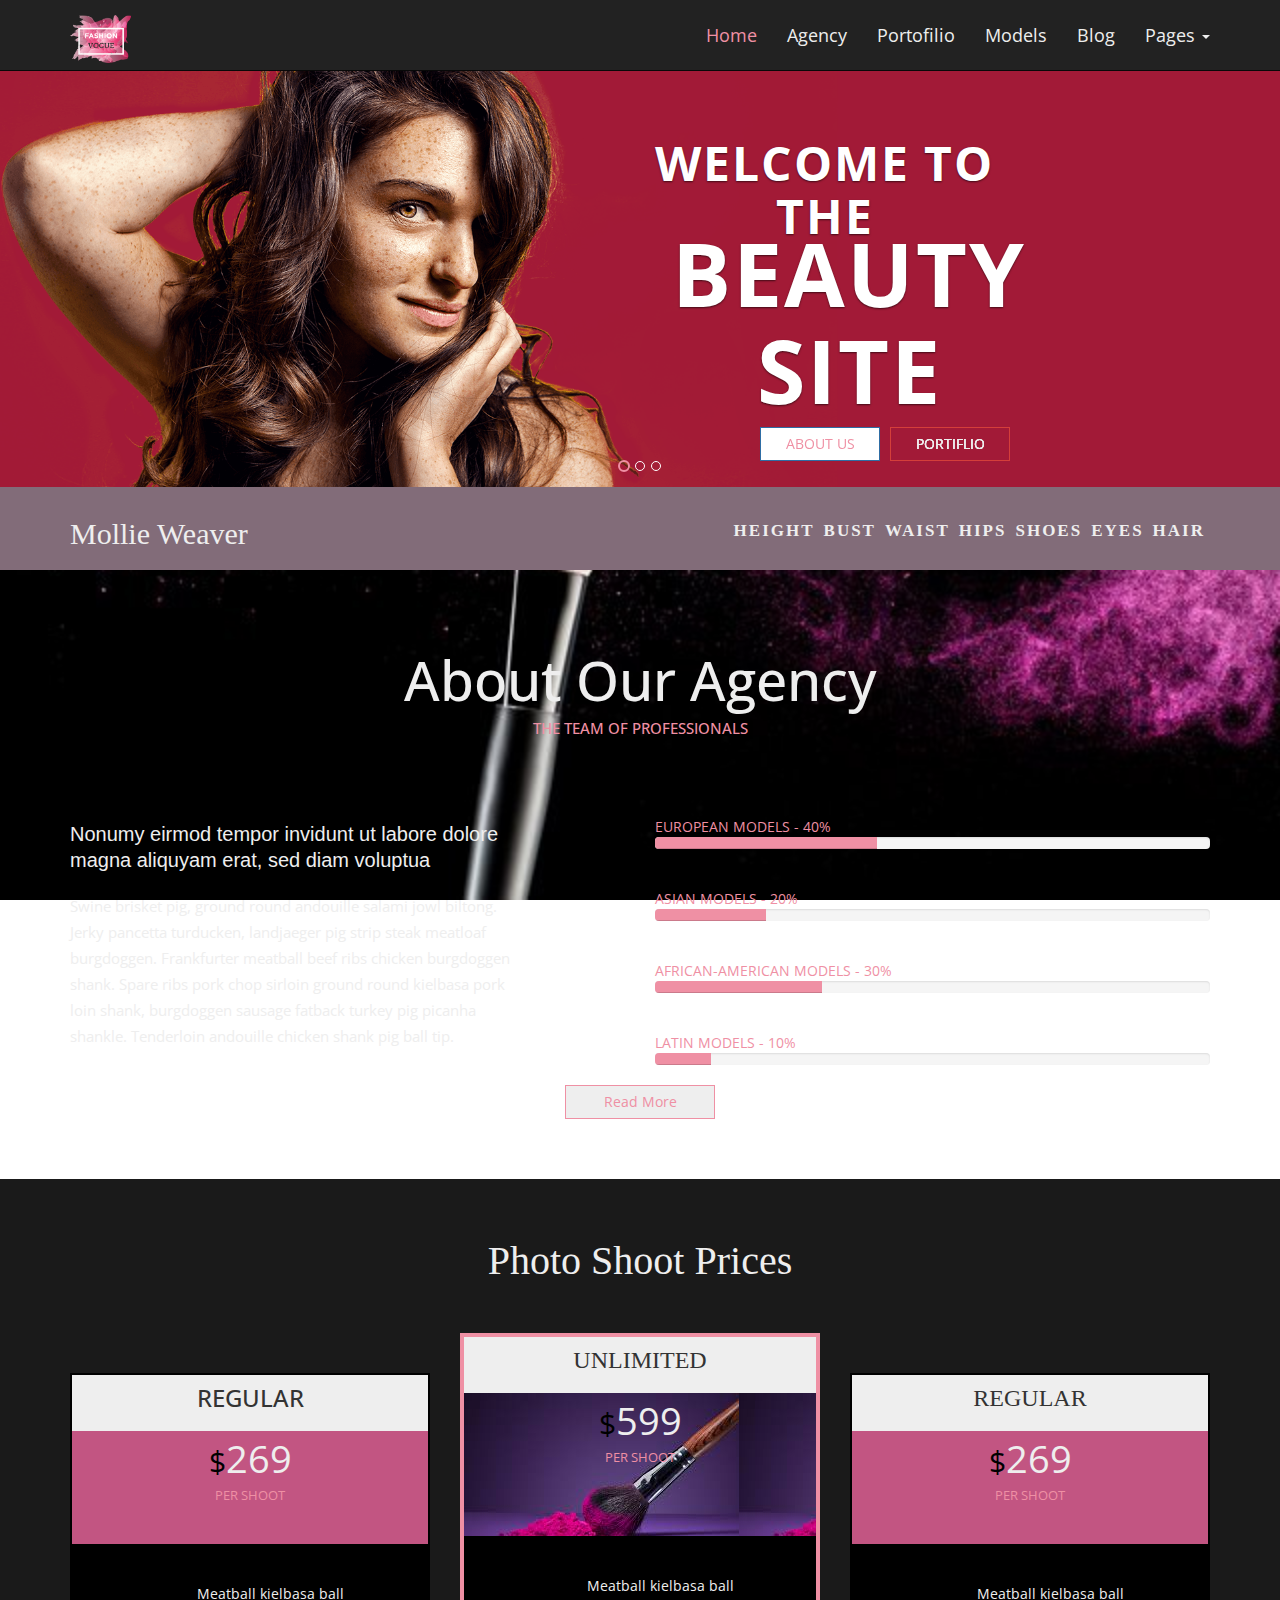
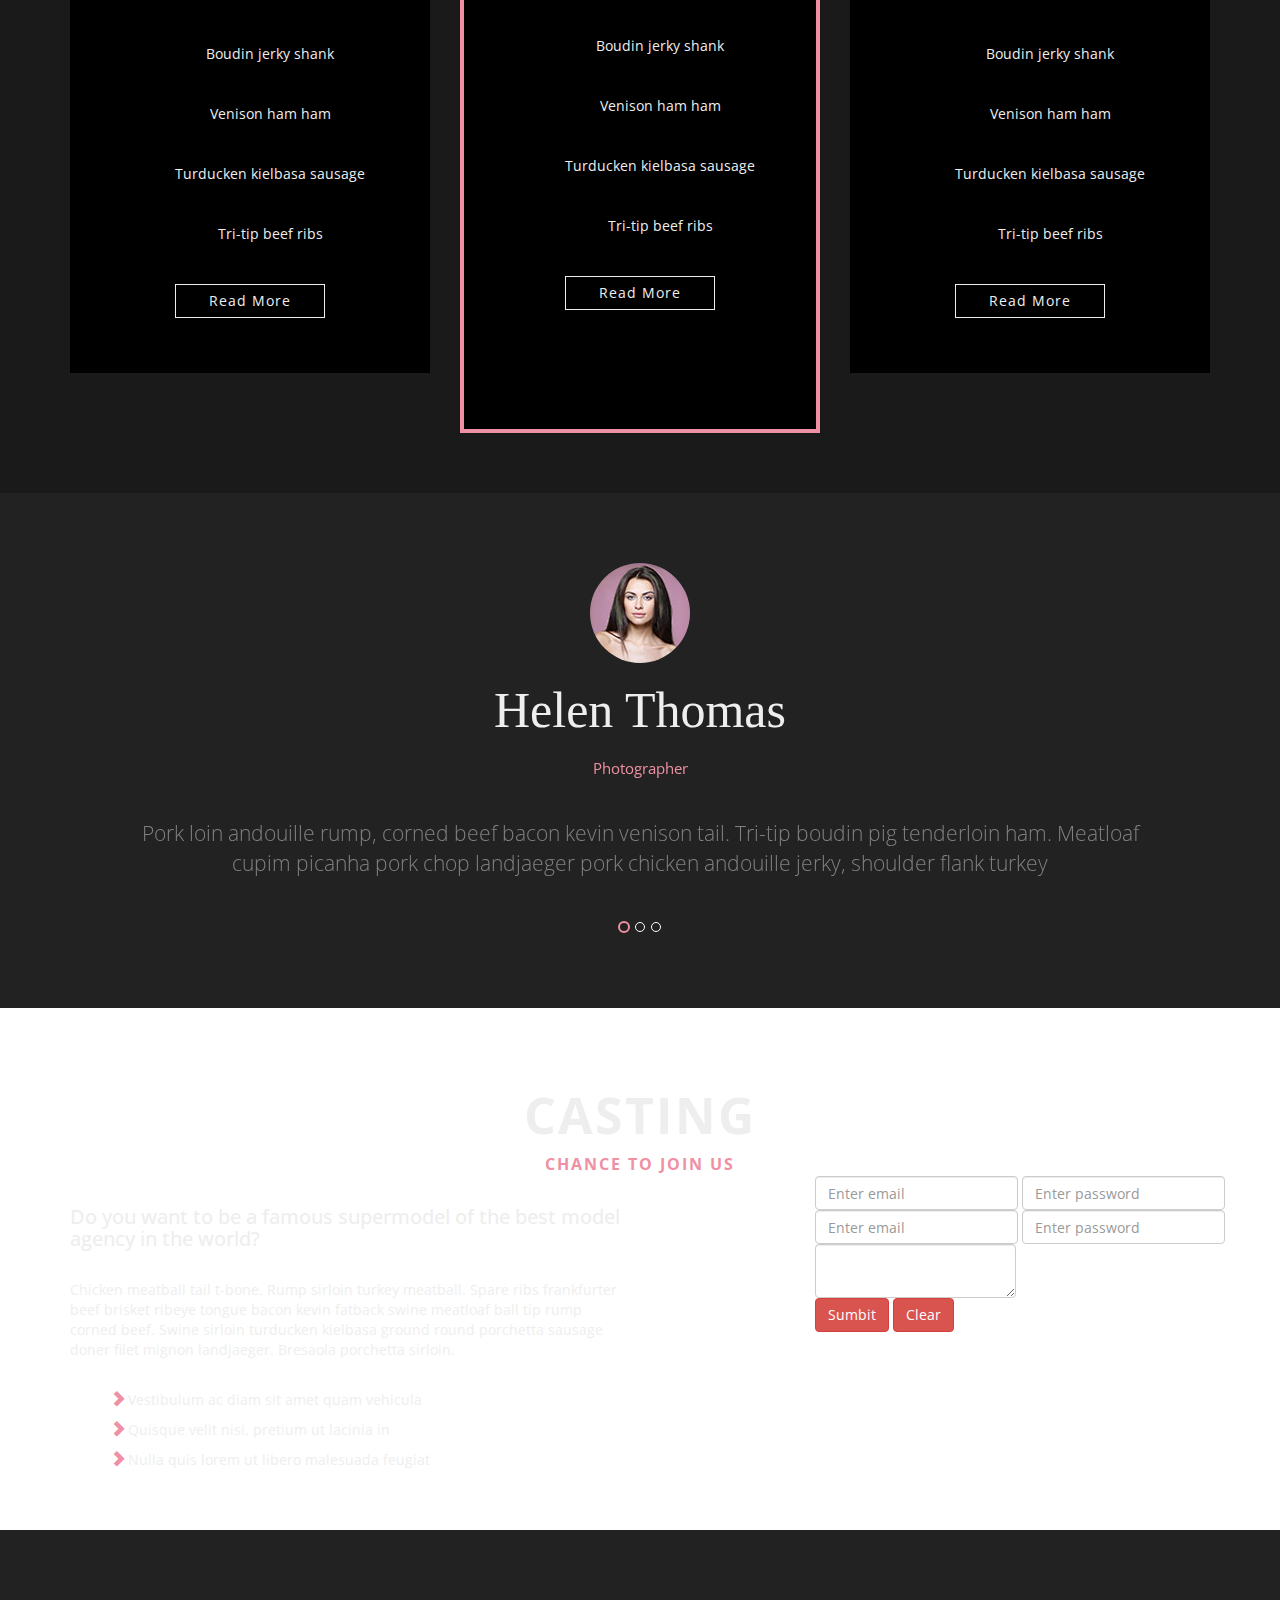
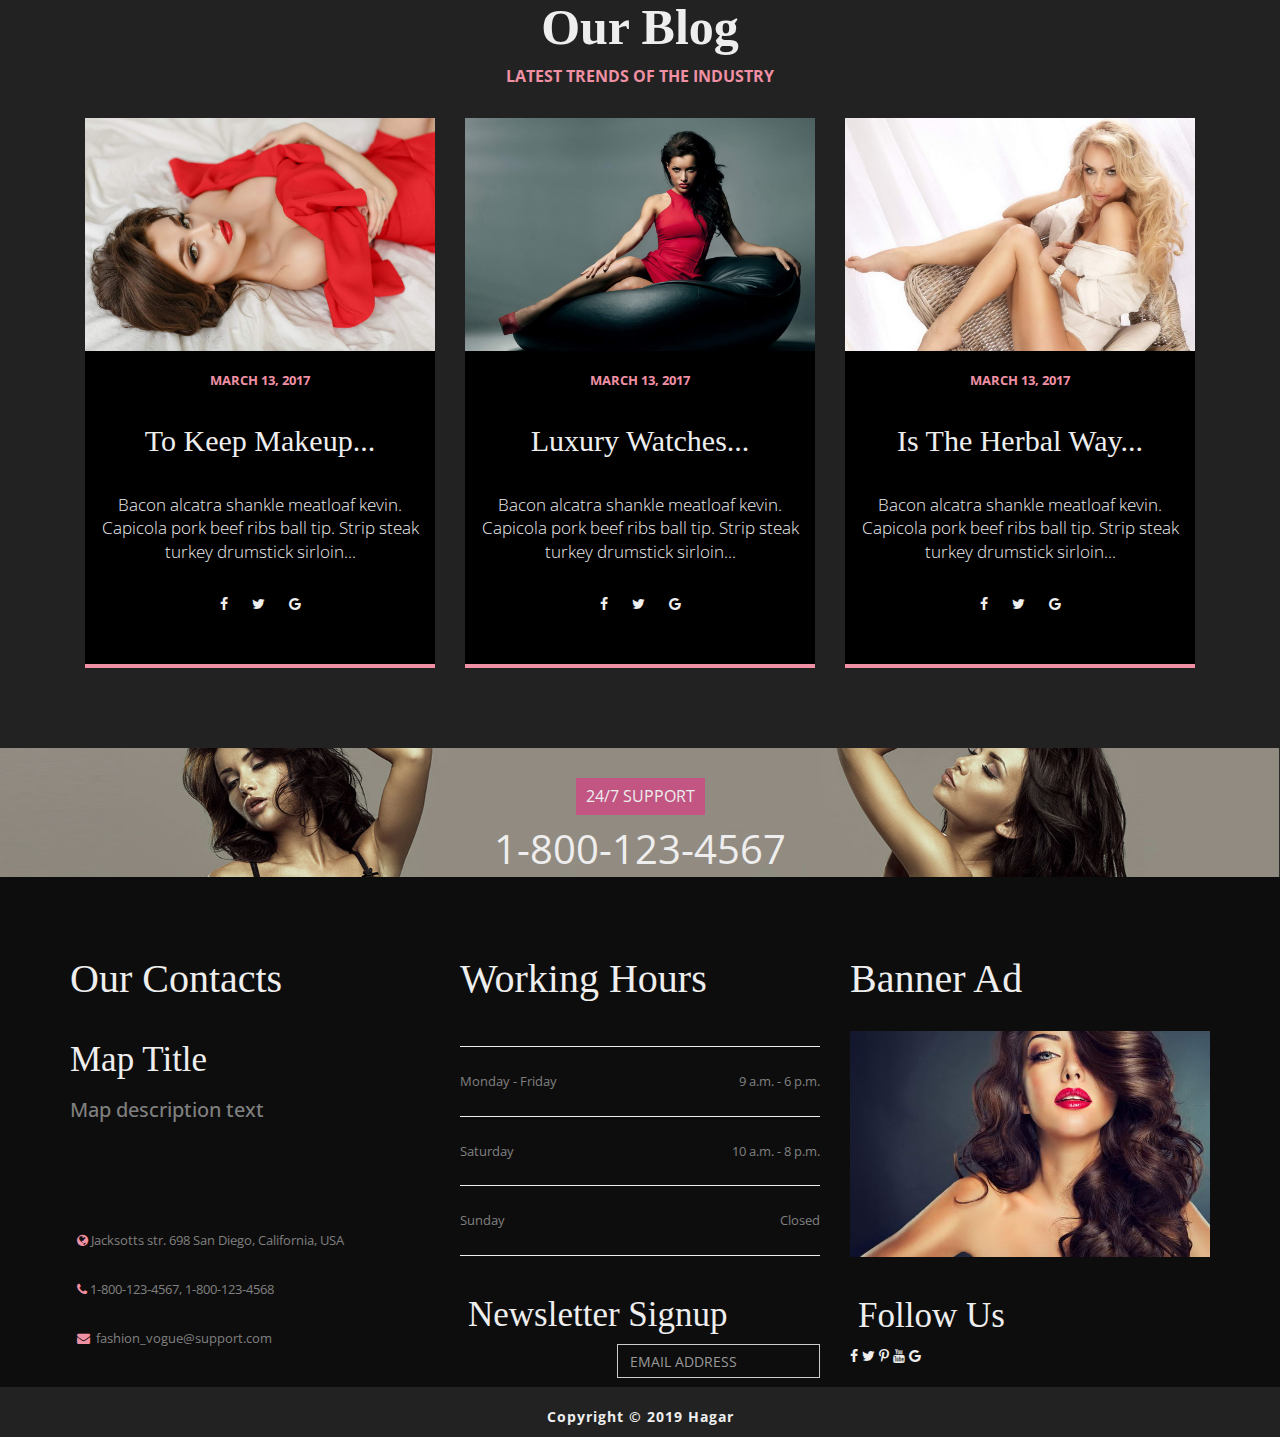
<file: index.html>
<!DOCTYPE html>
<html>
    <head>
        <meta charset="utf-8" />
        <meta http-equiv="X-UA-Compatible" content="IE=edge" />
        <meta name="viewport" content="width=device-width, initial-scale=1.0" />
        <title>Beauty Web Sites</title>
        <link rel="stylesheet" href="css/bootstrap.css" />
        <link rel="stylesheet" href="css/font-awesome.min.css" />
        <link rel="stylesheet" href="css/jquery.fancybox.min.css" />
        <link rel="stylesheet" href="css/style1.css" />
        <link rel="stylesheet" href="css/media.css" />
        <link rel="stylesheet"  href="https://fonts.googleapis.com/css?family=Open+Sans&display=swap" >
        <link rel="stylesheet" href="css/animate.css" />
        <script src="js/html5shiv.min.js"></script>
        <script src="js/respond.min.js"></script>
      </head>
    <body>

        
          <!--start navbar-->

          <nav class="navbar navbar-default navbar-inverse navbar-fixed-top">
                <div class="container">
                 
                  <div class="navbar-header">
                    <button type="button" class="navbar-toggle collapsed" data-toggle="collapse" data-target="#nav" aria-expanded="false">
                      <span class="sr-only">Toggle navigation</span>
                      <span class="icon-bar"></span>
                      <span class="icon-bar"></span>
                      <span class="icon-bar"></span>
                    </button>
                    <a class="navbar-brand" href="#"><img src="image/logo.png"></a>
                  </div>
                  <div class="collapse navbar-collapse" id="nav">
                    <ul class="nav navbar-nav navbar-right">
                      <li class="active"><a href="#">Home <span class="sr-only">(current)</span></a></li>
                      <li><a href="#agency">Agency</a></li>
                      <li><a href="#photo-shoot">Portofilio</a></li>
                      <li><a href="#testimonials">Models</a></li>
                      <li><a href="#our-blog">Blog</a></li>
                      <li class="dropdown">
                        <a href="#" class="dropdown-toggle" data-toggle="dropdown" role="button" aria-haspopup="true" aria-expanded="false">Pages <span class="caret"></span></a>
                        <ul class="dropdown-menu">
                          <li><a href="#">Action</a></li>
                          <li><a href="#">Another action</a></li>
                          <li><a href="#">Something else here</a></li>
                          <li role="separator" class="divider"></li>
                          <li><a href="#">Separated link</a></li>
                        </ul>
                      </li>
                    </ul>
                  </div>
                </div>
              </nav>

              
              <!--start carousel-->
              <section class="myslide ">

              
                    <div id="myslide" class="carousel slide " data-ride="carousel">
                        <ol class="carousel-indicators hidden-sm hidden-sx">
                          <li data-target="#myslide" data-slide-to="0" class="active"></li>
                          <li data-target="#myslide" data-slide-to="1"></li>
                          <li data-target="#myslide" data-slide-to="2"></li>
                        </ol>
                        <div class="carousel-inner" role="listbox">
                          <div class="item active pink-item">
                            <img src="image/banner_new1_inner.png" alt="...">
                            <div class="carousel-caption hidden-sm hidden-sx wow fadeInDown " data-wow-duration="2s" >
                              <h3>WELCOME TO THE</h3>
                                <h2>BEAUTY SITE</h2>
                            </div>
                          </div>
                          <div class="butt hidden-sm hidden-sx">
                              <button class="btn btn-primary">ABOUT US</button>
                              <button class="btn btn-danger">PORTIFLIO</button>
                          </div>
      
                        
                         
                          <div class="item aqua-item">
                            <img src="image/banner_new1_inner.png" alt="...">
                            <div class="carousel-caption hidden-sm hidden-sx wow fadeInDown "data-wow-duration="2s">
                                <h3 >WELCOME TO THE</h3>
                                <h2>BEAUTY SITE</h2>
                            </div>
                          </div>
                          <div class="butt hidden-sm hidden-sx">
                              <button class="btn btn-primary">ABOUT US</button>
                              <button class="btn btn-danger">PORTIFLIO</button>
                          </div>
                          <div class="item blue-item" >
                              <img src="image/banner_new1_inner.png" alt="...">
                              <div class="carousel-caption hidden-sm hidden-sx wow fadeInDown " data-wow-duration="2s">
                                  <h3>WELCOME TO THE</h3>
                                  <h2>BEAUTY SITE</h2>
                              </div>
                            </div>
                            <div class="butt hidden-sm hidden-sx">
                                <button class="btn btn-primary">ABOUT US</button>
                                <button class="btn btn-danger">PORTIFLIO</button>
                            </div>
                        </div>
                    
                      </div>
                    </section>
      
        
                <!--start head-->

                <section class="head">
                        <div class="container">
                          <div class="row">
                            <div class="col-sm-4">
                              <h2>Mollie Weaver</h2>
                            </div>
                            <div class="col-sm-8">
                                    <ul class="list-unstyled">
                                            <li>HEIGHT </li>
                                            <li>BUST </li>
                                            <li>WAIST</li>
                                            <li>HIPS </li>
                                            <li>SHOES</li>
                                            <li>EYES </li>
                                            <li>HAIR </li>
                                        </ul>

                            </div>
                              <div class="clearfix"></div>
                          </div> 
                          </div>
                      </section>


                <!--start our agency-->
                <section class="our-agency text-center" id="agency">
                    <h2>About Our Agency</h2>
                    <h6>THE TEAM OF PROFESSIONALS</h6>
                    <div class="container">
                        <div class="row">
                            <div class="col-md-5">
                                <div class="age">
                                  <p class="fontsize_20">Nonumy eirmod tempor invidunt ut labore dolore magna aliquyam erat, sed diam voluptua</p>
                                  <p >Swine brisket pig, ground round andouille salami jowl biltong. Jerky pancetta turducken, landjaeger pig strip steak meatloaf burgdoggen. Frankfurter meatball beef ribs chicken burgdoggen shank. Spare ribs pork chop sirloin ground round kielbasa pork loin shank, burgdoggen sausage fatback turkey pig picanha shankle. Tenderloin andouille chicken shank pig ball tip.</p>
                                </div>
                            </div>


                            <!--start progress-->

                            <div class="col-md-6 col-md-offset-1">
                                <div class="pro">
                                    EUROPEAN MODELS - 40%
                                   <div class="progress">
                                 <div class="progress-bar" role="progressbar" aria-valuenow="40" aria-valuemin="0" aria-valuemax="100" style="width: 40%;"></div>
                            </div>
                               </div>
                               <div class="pro">
                                  ASIAN MODELS - 20%
                                 <div class="progress">
                                   <div class="progress-bar" role="progressbar" aria-valuenow="20" aria-valuemin="0" aria-valuemax="100" style="width: 20%;"></div>
                                 </div>
                              </div>
                              <div class="pro">
                                  AFRICAN-AMERICAN MODELS - 30%
                              <div class="progress">
                                 <div class="progress-bar" role="progressbar" aria-valuenow="30" aria-valuemin="0" aria-valuemax="100" style="width: 30%;"></div>
                              </div>
                              </div>
                              <div class="pro">
                                  LATIN MODELS - 10%
                           <div class="progress">
                               <div class="progress-bar" role="progressbar" aria-valuenow="10" aria-valuemin="0" aria-valuemax="100" style="width: 10%;"></div>
                             </div>
                            </div>
                            
                            </div>
                            <div class="btn btn-primary">Read More</div>
                        </div>
                    </div>
                </section>

                   <!--start photo shoot-->
                   <section class="photo-shoot" id="photo-shoot">
                        <div class="container text-center">
                          <h2>Photo Shoot Prices</h2>
                          <div class="row">
                            <div class="col-md-4">
                              <ul class="list-unstyled col-1">
                                <li><h3>REGULAR</h3></li>
                                <li class="plan-1"><span>$</span>269<div class="gog">
                                    PER SHOOT</div></li>
                                    <li class="features-list">
                                        <ul>
                                          <li>Meatball kielbasa ball</li>
                                          <li>Boudin jerky shank</li>
                                          <li>Venison ham ham</li>
                                          <li>Turducken kielbasa sausage</li>
                                          <li>Tri-tip beef ribs</li>
                                        </ul>
                                        <div class="btn btn-primary">Read More</div>
                                        </li>
                              </ul>
                              </div>
    
                              <!--start col-2-->
                              <div class="col-md-4">
                                  <ul class="list-unstyled col-2">
                                    <li><h3>UNLIMITED</h3></li>
                                    <li class="plan-2"><span>$</span>599<div class="gogo">
                                        PER SHOOT</div></li>
                                        <li class="features-list-2">
                                            <ul>
                                              <li>Meatball kielbasa ball</li>
                                              <li>Boudin jerky shank</li>
                                              <li>Venison ham ham</li>
                                              <li>Turducken kielbasa sausage</li>
                                              <li>Tri-tip beef ribs</li>
                                            </ul>
                                            <div class="btn btn-primary">Read More</div>
                                            </li>
                                  </ul>
                            </div>
    
                            <!--start col-3-->
                            <div class="col-md-4">
                                <ul class="list-unstyled col-3">
                                  <li><h3>REGULAR</h3></li>
                                  <li class="plan-3"><span>$</span>269<div class="gogy">
                                      PER SHOOT</div></li>
                                      <li class="features-list-3">
                                          <ul>
                                            <li>Meatball kielbasa ball</li>
                                            <li>Boudin jerky shank</li>
                                            <li>Venison ham ham</li>
                                            <li>Turducken kielbasa sausage</li>
                                            <li>Tri-tip beef ribs</li>
                                          </ul>
                                          <div class="btn btn-primary">Read More</div>
                                          </li>
                                </ul>
                          </div>
                          </div>
                        </div>
                      </section>

                        <!--start section our testim-->
                  <section class="testimonials" id="testimonials">
                        <div class="container">
                            <div id="mytest" class="carousel slide" data-ride="carousel">
                                <!-- Wrapper for slides -->
                                <div class="carousel-inner" role="listbox">
                                  <div class="item active">
                                    <img src="image/01.jpg" alt="...">
                                    <h2>Helen Thomas</h2>
                                    <span>Photographer</span>
                                    <p class="lead">Pork loin andouille rump, corned beef bacon kevin venison tail. Tri-tip boudin pig tenderloin ham. Meatloaf cupim picanha pork chop landjaeger pork chicken andouille jerky, shoulder flank turkey</p>
                                  </div>
                                  <div class="item">
                                    <img src="image/01.jpg" alt="...">
                                    <h2>Helen Thomas</h2>
                                    <span>Photographer</span>
                                    <p class="lead">Pork loin andouille rump, corned beef bacon kevin venison tail. Tri-tip boudin pig tenderloin ham. Meatloaf cupim picanha pork chop landjaeger pork chicken andouille jerky, shoulder flank turkey</p>
                                  </div>
                                
                                  <div class="item">
                                      <img src="image/01.jpg" alt="...">
                                      <h2>Helen Thomas</h2>
                                      <span>Photographer</span>
                                      <p class="lead">Pork loin andouille rump, corned beef bacon kevin venison tail. Tri-tip boudin pig tenderloin ham. Meatloaf cupim picanha pork chop landjaeger pork chicken andouille jerky, shoulder flank turkey</p>
                                    </div>
                                </div>
    
                                 <!-- Indicators -->
                                 <ol class="carousel-indicators ">
                                    <li data-target="#mytest" data-slide-to="0" class="active"></li>
                                    <li data-target="#mytest" data-slide-to="1"></li>
                                    <li data-target="#mytest" data-slide-to="2"></li>
                                  </ol>
                              </div>
                        </div>
                      </section>

                        <!--start section casting-->
                  <section class="casting">
                        <div class="container">
                            <h2>CASTING</h2>
                            <span>CHANCE TO JOIN US</span> 
                          <div class="row">
                            <div class="col-md-6">
                              <div class="camera">
                                <h5>Do you want to be a famous supermodel of the best model agency in the world?</h5>
                                  <p>Chicken meatball tail t-bone. Rump sirloin turkey meatball. Spare ribs frankfurter beef brisket ribeye tongue bacon kevin fatback swine meatloaf ball tip rump corned beef. Swine sirloin turducken kielbasa ground round porchetta sausage doner filet mignon landjaeger. Bresaola porchetta sirloin.</p>
                                  <ul> 
                                    <li><span class="glyphicon glyphicon-chevron-right" aria-hidden="true"></span> Vestibulum ac diam sit amet quam vehicula</li>
                                    <li><span class="glyphicon glyphicon-chevron-right" aria-hidden="true"></span> Quisque velit nisi, pretium ut lacinia in</li>
                                    <li><span class="glyphicon glyphicon-chevron-right" aria-hidden="true"></span> Nulla quis lorem ut libero malesuada feugiat</li>
                                  </ul>
                              </div>
                            </div>
                            <!--start form-->
                            <div class-="col-md-6">
                                <form class="form-inline" action="/action_page.php">
                                  <div class="inline">
                                      <input type="email" id="email" placeholder="Enter email" name="email" class="form-control">
                                      <input type="password" id="pwd" placeholder="Enter password" name="pswd" class="form-control" >
                                  </div>
                                  <div class="inline">
                                      <input type="email" id="email" placeholder="Enter email" name="email" class="form-control">
                                      <input type="password" id="pwd" placeholder="Enter password" name="pswd" class="form-control" >
                                  </div>
                                  <div class="inline">
                                      <textarea class="form-control"></textarea>
                                  </div>
                                  <div class="inline">
                                      <button class="btn btn-danger">Sumbit</button>
                                      <button class="btn btn-danger">Clear</button>
                                  </div>
                                 <div class="clearfix"></div>
                                </form>
                                 
                               
                                  

                                    
                                   
    
    
    
                        </div>
                        </div>
                        </div>
                      </section>

                       <!--start our blog-->

                  <section class="our-blog" id="our-blog">
                        <div class="container">
                          <h2>Our Blog</h2>
                          <span>LATEST TRENDS OF THE INDUSTRY</span> 
                              <div class="col-md-4">
                                  <ul class="list-unstyled">
                                    <li><img src="image/03.jpg"></li>
                                    <li class="card-1"><span>MARCH 13, 2017</span><div class="makeup">
                                        To Keep Makeup...</div></li>
                                        <li><p class="lead">Bacon alcatra shankle meatloaf kevin. Capicola pork beef ribs ball tip. Strip steak turkey drumstick sirloin...</p></li>
                                    
                                        <ul class="list-unstyled text-center">
                                            <li class="icon"><i class="fa fa-facebook"></i></li>
                                            <li class="icon"><i class="fa fa-twitter"></i></li>
                                            <li class="icon"><i class="fa fa-google"></i></li>
                                        </ul>
                                  </ul>
                                </div>
    
                                <div class="col-md-4">
                                    <ul class="list-unstyled">
                                      <li><img src="image/04.jpg"></li>
                                      <li class="card-1"><span>MARCH 13, 2017</span><div class="makeup">
                                          Luxury Watches...</div></li>
                                          <li><p class="lead">Bacon alcatra shankle meatloaf kevin. Capicola pork beef ribs ball tip. Strip steak turkey drumstick sirloin...</p></li>
                                      
                                          <ul class="list-unstyled text-center">
                                              <li class="icon"><i class="fa fa-facebook"></i></li>
                                              <li class="icon"><i class="fa fa-twitter"></i></li>
                                              <li class="icon"><i class="fa fa-google"></i></li>
                                          </ul>
                                    </ul>
                                  </div>
                                  
                                  <div class="col-md-4">
                                      <ul class="list-unstyled">
                                        <li><img src="image/05.jpg"></li>
                                        <li class="card-1"><span>MARCH 13, 2017</span><div class="makeup">
                                            Is The Herbal Way...</div></li>
                                            <li><p class="lead">Bacon alcatra shankle meatloaf kevin. Capicola pork beef ribs ball tip. Strip steak turkey drumstick sirloin...</p></li>
                                        
                                            <ul class="list-unstyled text-center">
                                                <li class="icon"><i class="fa fa-facebook"></i></li>
                                                <li class="icon"><i class="fa fa-twitter"></i></li>
                                                <li class="icon"><i class="fa fa-google"></i></li>
                                            </ul>
                                      </ul>
                                    </div>
                          </div>
                      </section>

                         <!--start banner-->
                  <section class="banner text-center">
                        <div class="container">
                          
                          <span>24/7 SUPPORT</span>
                          <div class="top">1-800-123-4567</div>
                        </div>
                      </section>

                      
                       <!--start footer-->
                       <section class="footer">
                            <div class="container">
                              <div class="row">
        
        
                                <div class="col-md-4">
                                  <h2>Our Contacts</h2>
                                  <h4>Map Title</h4>
                                  <h6>Map description text</h6>
                                  <ul class="list-unstyled">
                                    <li><i class="fa fa-globe highlight2"></i>Jacksotts str. 698 San Diego, California, USA</li>
                                    <li><i class="fa fa-phone highlight2"></i>1-800-123-4567, 1-800-123-4568</li>
                                    <li><i class="fa fa-envelope highlight2"></i>	fashion_vogue@support.com</li>
                                  </ul>
                                </div>

                                        

                                           <!--start col 2-->
                        <div class="col-md-4">
                          <div class="widget">
                              <h2>Working Hours</h2>
                              <ul class="list-unstyled no-2">
                                <hr>
                                  <li>Monday - Friday<span>9 a.m. - 6 p.m.</span> </li>
                                  <hr>
                                  <li>Saturday<span>10 a.m. - 8 p.m.</span></li>
                                  <hr>
                                  <li>Sunday<span> Closed</span></li>
                                  <hr>
                              </ul>
                              <h3>Newsletter Signup</h3>
                              <form class="form-inline">
                                <input type="text" class="form-control" placeholder="EMAIL ADDRESS">
                              </form>
                          </div>
                            
                        </div>






                                         <!--start col-3-->
                        <div class="col-md-4">
                          <h2>Banner Ad</h2>
                          <img src="image/banner (1).jpg">
                          <h3>Follow Us</h3>
                          <div class="nemo">
                              <i class="fa fa-facebook-f"></i>
                              <i class="fa fa-twitter"></i>
                              <i class="fa fa-pinterest-p"></i>
                              <i class="fa fa-youtube"></i>
                              <i class="fa fa-google"></i>
                          </div>
                        </div>
                    






















                        
                        </div>
                            </div>
                      </section>
                      
                      
                       <!--start copy right-->
                    <div class="copy-right text-center">
                      Copyright &copy; 2019 <span> Hagar</span>
                    </div>
                            
                    
    
















































        </body>
        <script src ="js/jquery-2.1.1.min.js"></script>
        <script src ="js/bootstrap.min.js"></script>
        <script src ="js/jquery.fancybox.min.js"></script>
       <script src ="js/plug.js"></script>
       <script src ="js/wow.min.js"></script>
       <script src ="js/jquery.nicescroll.min.js"></script>
       <script>new WOW().init();</script>
      </body>
    </html>
</file>
<file: css/style1.css>
* {
    -webkit-box-sizing: border-box;
    -moz-box-sizing: border-box;
    -moz-box-sizing: border-box;
    box-sizing: border-box;
   
  }
  body {
    font-family: 'Open Sans', sans-serif;
    
  }
  .clearfix {
    clear: both;
  }

  /*start navbar*/
.navbar-brand > img {
    width:60%;
    
  }
  .navbar {
    min-height: 70px;
  }
  .navbar-inverse .navbar-nav > .active > a,
  .navbar-inverse .navbar-nav > .active > a:hover,
  .navbar-inverse .navbar-nav > .active > a:focus {
    background: none;
    color: #ef90a4;
  }
  .navbar-inverse .navbar-nav > li > a {
    padding-top: 25px;
    padding-bottom: 25px;
    color: #eee;
    font-size: 18px;
  }
  .navbar-inverse .navbar-nav > li > a:hover,
  .navbar-inverse .navbar-nav > li > a:focus {
    color: #ef90a4;
  }
  .dropdown-menu {
    background-color: #222;
    border-top: 3px solid #ef90a4;
    min-width: 200px;
  }
  .dropdown-menu > li > a {
    color: #fff;
    padding: 6px 20px;
    -webkit-transition: padding 0.5s ease;
    -moz-transition: padding 0.5s ease;
    -o-transition: padding 0.5s ease;
    transition: 0.5s ease;
  }
  .dropdown-menu > li > a:hover,
  .dropdown-menu > li > a:focus {
    background-color: #ef90a4;
    color: #fff;
    padding-left: 25px;
  }
  .dropdown-menu .divider {
    background-color: #ef90a4;
  }
  .navbar-right .dropdown-menu {
    left: 0;
    right: auto;
  }
  .navbar-inverse .navbar-toggle {
    margin-top: 18px;
  }


/*start carousel*/
.myslide{position: relative;}
.myslide img{max-width:100%}
.myslide .pink-item {
  background-color: #a21a37;
}
.myslide .aqua-item {
  background-color: #14a5a5;
}
.myslide .blue-item {
  background-color: #1282e2;
}
.myslide h3 {
  font-size: 48px;
  font-weight: bold;
  letter-spacing: 2px;
  top: -300px;
  left: 369px;
  position: absolute;
}
.myslide h2 {
  font-size: 88px;
  font-weight: bold;
  letter-spacing: 2px;
  top: -212px;
  left: 416px;
  position: absolute;
}
.myslide .btn-primary {
  color: #ef90a4;
  background-color: #fff;
position: absolute;
bottom: 26px;
left: 760px;
width:120px;
border-radius: 0;

}
.myslide .btn-primary:hover {color:#EEE;background-color:#ef90a4;-webkit-transition: all 0.5s ease;-moz-transition: all 0.5s ease;-O-transition:all 0.5s ease;transition:all 0.5s ease}

.myslide .btn-danger {
  color: #eee;
  background-color: transparent;
position: absolute;
bottom: 26px;
left: 890px;
width:120px;
border-radius: 0;

}
.myslide .btn-danger:hover{background:#ef90a4;-webkit-transition: all 0.5s ease;-moz-transition: all 0.5s ease;-O-transition:all 0.5s ease;transition:all 0.5s ease}
.myslide .carousel-indicators {
  bottom: 0
}


/*start head*/
.head {
    background-color: rgba(88, 59, 76, 0.75);
    padding-top:10px;
    padding-bottom:10px;
  }

  .head ul {
    float: right;
  }
  .head ul li {
    display: inline-block;
    font-size: 17px;
    color: #eee;
    font-weight:bold;
    margin-right: 5px;
    padding-top: 22px;
    letter-spacing: 2px;
    font-family: 'Playfair Display', serif;

  }

  .head h2 {
    float: left;
    color:#eee;
    font-family: 'Playfair Display', serif;
  }

  /*start our agency*/
.our-agency {
background: url("../image/800px_COLOURBOX12971271.jpg") no-repeat center center fixed;
-webkit-background-size: cover;
  -moz-background-size: cover;
  -o-background-size: cover;
  background-size: cover;
 
  padding-top:80px;
  
  padding-bottom: 60px;;
}

.our-agency h2 {
    margin-top: 0;
    color: #eee;
    font-size: 55px;
  }
  .our-agency h6 {
    color: #ef90a4;
    font-size: 15px;
    padding-bottom:30px
  }
  .our-agency .age .fontsize_20 {
    font-size: 20px;
    padding-top: 24px;
    color:#eee;
    font-family: Arial, "Helvetica Neue", Helvetica, sans-serif;
    text-align: left;
  }
  .our-agency .age p {
    color: #eee;
    margin-top: 20px;
    line-height: 26px;
    font-size: 15px;
    text-align: left;
  }
  .our-agency .pro {
    color: #ef90a4;
    margin-top: 20px;
    text-align: left;
    padding-top: 20px;
  }
  .our-agency .progress-bar {
    background-color: #ef90a4;
  }
  .progress {
    height: 12px;
  }

  .our-agency .btn {
    border-color: #ef90a4;
    background-color: #eee;
    color: #ef90a4;
    width:150px;
    border-radius: 0;
  margin:auto;
   
  }
  .our-agency .btn:hover{background:#ef90a4;color:#eee;-webkit-transition: all 0.5s ease;-moz-transition: all 0.5s ease;-O-transition:all 0.5s ease;transition:all 0.5s ease}


  
/*start photo shoot*/
.photo-shoot {
    background-color: #1a1a1a;
    padding-top: 40px;
    padding-bottom: 50px;
  }
  .photo-shoot h2 {
    padding-bottom: 80px;
    color: #eee;
    font-family: "Playfair Display", serif;
    font-size: 40px;
  }
  .photo-shoot .col-1 {
    border: 2px solid black;
    height: 600px;
    background-color: black;
  }
  .photo-shoot .col-1 h3 {
    background: #eee;
    margin-top: 0;
    margin-bottom: 0;
    padding-bottom:20px;
    padding-top: 10px;
  }
  .photo-shoot .col-1 .plan-1 {
    background: #c25582;
    font-size: 20px;
    padding-bottom: 40px;
    position: relative;
    color: #eee;
    font-size: 38px;
  }
  .photo-shoot .col-1 .gog {
    font-size: 13px;
    color: #ef90a4;
  }
  .photo-shoot .col-1 .plan-1 span {
    color: black;
    font-size: 30px;
  }
  .photo-shoot .features-list ul li {
    list-style: none;
    color: #eee;
    margin: 40px;
  }
  .photo-shoot .features-list .btn {
    background-color: black;
    color: #eee;
    border: 1px solid #eee;
    letter-spacing: 1px;
    width:150px;
    border-radius: 0;
  }
  .photo-shoot .features-list .btn:hover {
    background: #ef90a4;
    -webkit-transition: all 0.7s ease-in-out;
    -moz-transition: all 0.7s ease-in-out;
    -o-transition: all 0.7s ease-in-out;
    transition: all 0.7s ease-in-out;
  }
  
/*start col-2*/
.photo-shoot {
    background-color: #1a1a1a;
    padding-top: 40px;
    padding-bottom: 50px;
  }
  .photo-shoot .col-2 {
    border: 4px solid #ef90a4;
    height: 700px;
    margin-top: -40px;
    background-color: black;
  }
  .photo-shoot .col-2 h3 {
    background: #eee;
    margin-top: 0;
    margin-bottom: 0;
    font-family: "Lusitana", serif;
    padding-top: 10px;
    padding-bottom:20px;
  }
  .photo-shoot .col-2 .plan-2 {
    background: url("../image/images.jpg");
    font-size: 20px;
    position: relative;
    color: #eee;
    font-size: 38px;
    padding-bottom: 70px;
  }
  .photo-shoot .col-2 .gogo {
    font-size: 13px;
    color: #ef90a4;
  }
  .photo-shoot .col-2 .plan-2 span {
    color: black;
    font-size: 30px;
  }
  .photo-shoot .features-list-2 ul li {
    list-style: none;
    color: #eee;
    margin: 40px;
  }
  .photo-shoot .features-list-2 .btn {
    background-color: black;
    color: #eee;
    border: 1px solid #eee;
    letter-spacing: 1px;
    width:150px;
    border-radius: 0;
   
  }
  .photo-shoot .features-list-2 .btn:hover {
    background: #ef90a4;
    -webkit-transition: all 0.7s ease-in-out;
    -moz-transition: all 0.7s ease-in-out;
    -o-transition: all 0.7s ease-in-out;
    transition: all 0.7s ease-in-out;
  }
  
  /*start col-3*/
  .photo-shoot {
    background-color: #1a1a1a;
    padding-top: 40px;
    padding-bottom: 50px;
  }
  .photo-shoot .col-3 {
    border: 2px solid black;
    height: 600px;
    background: black;
  }
  .photo-shoot .col-3 h3 {
    background: #eee;
    margin-top: 0;
    margin-bottom: 0;
    font-family: "Lusitana", serif;
    padding-top: 10px;
    padding-bottom:20px;
  }
  .photo-shoot .col-3 .plan-3 {
    background: #c25582;
    font-size: 20px;
    position: relative;
    color: #eee;
    font-size: 38px;
    padding-bottom: 40px;
  }
  .photo-shoot .col-3 .gogy {
    font-size: 13px;
    color: #ef90a4;
  }
  .photo-shoot .col-3 .plan-3 span {
    color: black;
    font-size: 30px;
  }
  .photo-shoot .features-list-3 ul li {
    list-style: none;
    color: #eee;
    margin: 40px;
  }
  .photo-shoot .features-list-3 .btn {
    background-color: black;
    color: #eee;
    border: 1px solid #eee;
    letter-spacing: 1px;
    width:150px;
    border-radius: 0;
  }
  .photo-shoot .features-list-3 .btn:hover {
    background: #ef90a4;
    -webkit-transition: all 0.7s ease-in-out;
    -moz-transition: all 0.7s ease-in-out;
    -o-transition: all 0.7s ease-in-out;
    transition: all 0.7s ease-in-out;
  }

  /*start testi*/
.testimonials {
    padding-top: 70px;
    padding-bottom: 70px;
    background-color: #222;
  }
  .testimonials .carousel-indicators {
    width: 100%;
    position: static;
    margin: auto;
    bottom: 0;
  }
  .testimonials.carousel-indicators li {
    background-color: none;
    width: 13px;
    border: 2px solid #eee;
    width: 10px;
  }
  .carousel-indicators .active {
    border: 2px solid #ef90a4;
    background: none;
    width: 12px;
  }
  .testimonials img {
    max-width: 100%;
    margin: auto;
    border-radius: 50%;
  }
  .testimonials .carousel-inner h2 {
    color: #eee;
    font-family: "Playfair Display", serif;
    font-size: 50px;
    text-align: center;
    margin-bottom: 20px;
  }
  .testimonials .carousel-inner .lead {
    color: #808080;
    text-align: center;
    margin: 40px;
  }
  .testimonials .carousel-inner span {
    color: #ef90a4;
    text-align: center;
    font-size: 15px;
    display: block;
  }


  /*start shooting*/
.casting {
    background: url("../image/gallery-banner.jpg") no-repeat center center fixed;
    -webkit-background-size: cover;
    -moz-background-size: cover;
    -o-background-size: cover;
    background-size: cover;
    padding-top: 60px;
    padding-bottom: 50px;
  }
  .casting h2 {
    text-align: center;
    color: #eee;
    font-size: 50px;
    font-weight: bold;
   letter-spacing: 2px;
  }
  .casting span {
    text-align: center;
    color: #ef90a4;
    display: block;
    font-weight: bold;
    font-size: 16px;
    letter-spacing: 2px;;
  }
  .casting p {
    color: #eee;
    margin-bottom: 30px;
  }
  .casting h5 {
    color: #eee;
    font-size: 20px;
    margin-top: 30px;
    margin-bottom: 30px;
  }
  .casting ul {
    color: #eee;
    list-style: none;
  }
  .casting ul li {
    margin-bottom: 10px;
    text-align: left;
  }
  

  .casting .camera .glyphicon {
    float: left;
   
  }

  /*form*/
  .form-inline{float:right;}
  .form-inline .form-control{background-color:transparent}
  .form-inline .inline{border-radius:0;}
  textarea{width:371px;}


  
/*start our blog*/

.our-blog {
    padding-top: 50px;
    padding-bottom: 70px;
    background-color: #222;
  }
  .our-blog h2 {
    text-align: center;
    color: #eee;
    font-size: 50px;
    font-weight: bold;
    font-family: "Playfair Display", serif;
  }
  .our-blog span {
    text-align: center;
    color: #ef90a4;
    display: block;
    font-weight: bold;
    font-size: 16px;
    padding-bottom: 30px;
  }
  .our-blog img {
    width: 100%;
    filter: grayscale(0);
    transition: 1s;
  }
  .our-blog img:hover {
    filter: grayscale(50%);
  }
  .our-blog ul {
    background: black;
    border-bottom: 2px solid #ef90a4;
  }
  .our-blog ul .card-1 {
    color: #eee;
    text-align: center;
    padding-bottom: 30px;
  }
  .our-blog ul .card-1 .makeup {
    font-family: "Playfair Display", serif;
    font-size: 30px;
  }
  .our-blog ul .card-1 .makeup:hover {
    color: #ef90a4;
  }
  .our-blog ul .card-1 span {
    padding-top: 20px;
  
    font-size: 13px;
  }
  .our-blog ul .lead {
    color: #eee;
    text-align: center;
    font-size: 17px;
  }
  .our-blog .icon {
    color: #eee;
    display: inline-block;
    padding-bottom: 40px;
    margin: 10px;
  }
  .our-blog .icon:hover {
    color: #ef90a4;
  }
  /*start banner*/
.banner {
    background: url("../image/banner.jpg") no-repeat center center;
    -webkit-background-size: cover;
    -moz-background-size: cover;
    -o-background-size: cover;
    background-size: cover;
    height: 100%;
  }
  .banner span {
    color: #eee;
    font-size: 16px;
    display: inline-block;
    margin-top: 30px;
    background: #c25582;
    padding: 7px 10px;
  }
  .banner .top {
    padding-top: 5px;
   
    font-size: 40px;
    color: #eee;
  }

  /*start footer*/
.footer {
    background: #0d0d0d;
  }

  .footer h2 {
    color: #eee;
    font-family: "Playfair Display", serif;
    font-size: 40px;
    padding-top: 60px;
    text-align: left;
  }
  .footer h4 {
    color: #eee;
    font-family: "Playfair Display";
    font-size: 35px;
    padding-top: 30px;
    text-align: left;
  }

  .footer h6 {
    padding-top: 10px;
    font-size: 20px;
    color: #808080;
  }
  .footer ul {
    padding-top: 100px;
    text-align: left;
  }
  .footer ul li {
    padding-left: 7px;
    padding-bottom: 30px;
    font-size: 13px;
    color: #808080;
  }
  .footer ul li .fa {
    color: #ef90a4;
    margin-right: 3px;
  }

  /*start col2 */
.footer .no-2 {
    padding-top: 15px;

  }
  
  .footer .widget .no-2 li{padding:5px 0}
.footer .no-2 span {
  float: right;
}

.footer h3 {
    color: #eee;
    font-family: "Playfair Display";
    font-size: 35px;
    padding-top: 20px;
    margin-left: 8px;
  }
  
  .footer .form-control {
    
    border-radius: 0;
  }

  
/*start col3*/
.footer img {
    max-width: 100%;
    padding-top: 20px;
    filter: grayscale(0);
    transition: 1s;
    height:auto
  }
  .footer img:hover {
    filter: grayscale(30%);
  }
  
  .footer .nemo{display: inline-block;color:#eee;}

  .copy-right{letter-spacing: 1px;font-weight:bold;height:50px;padding-top:20px;color:#eee;background:#222}
</file>
<file: css/media.css>
@media screen and (max-width:400px){
    .myslide .carousel-indicators {
    display:none
      }
}
</file>
